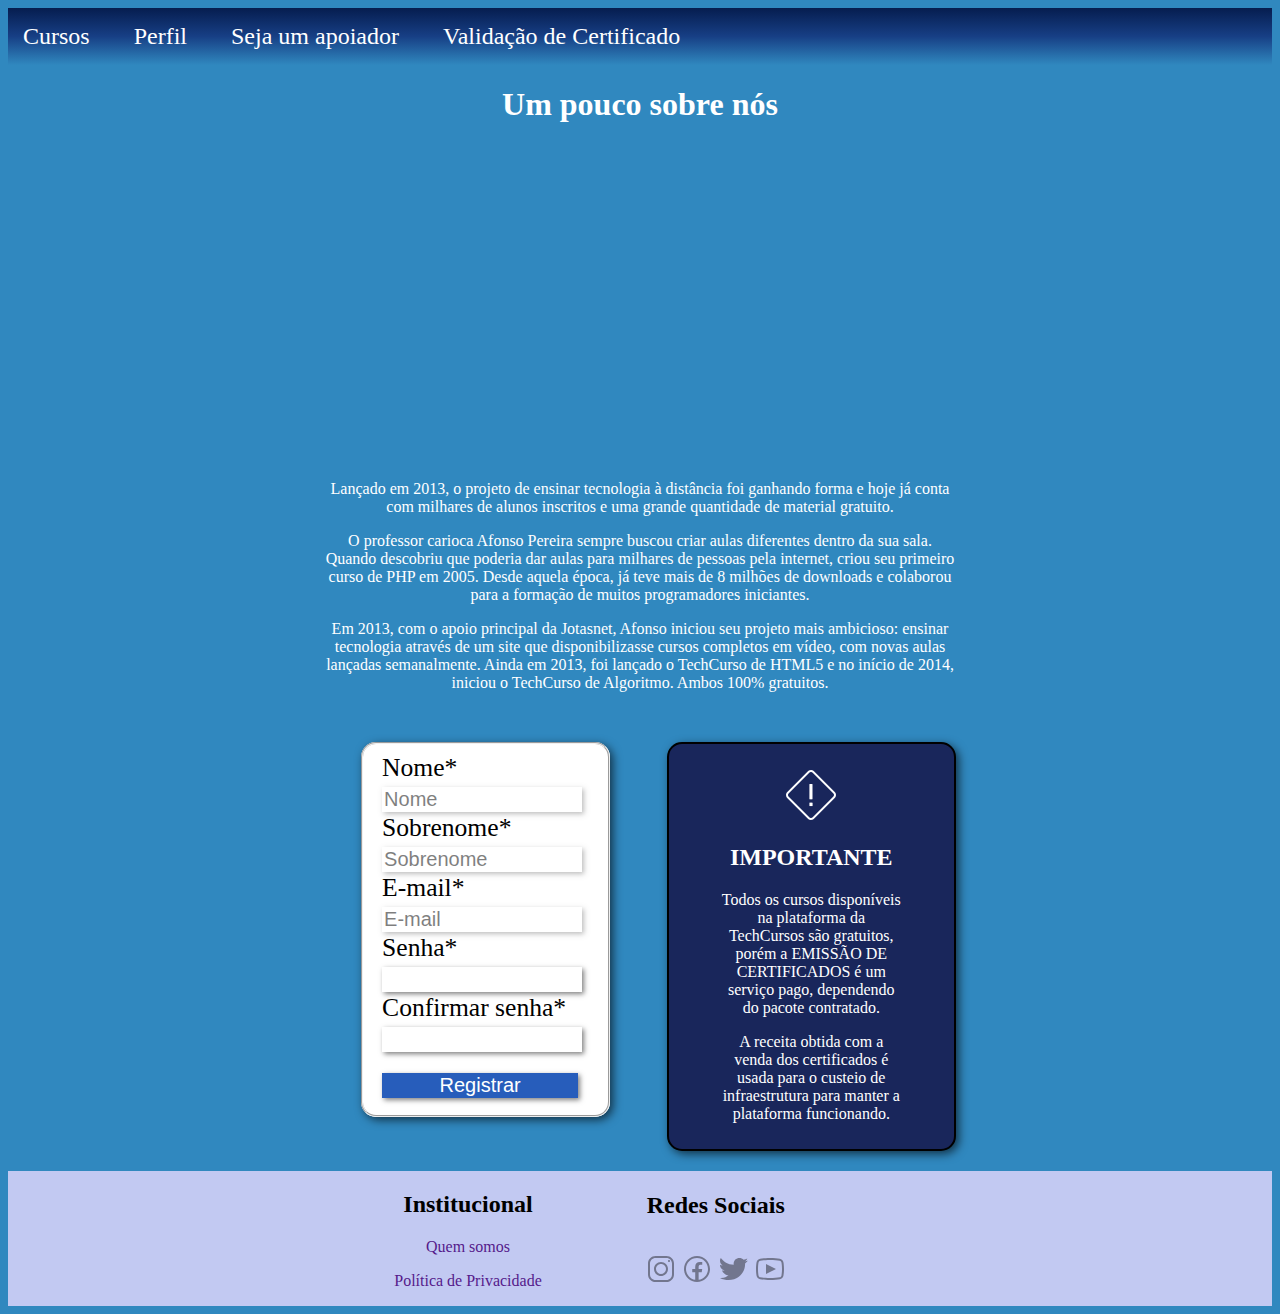
<file: ProjetoAV2/index.html>
<!DOCTYPE html>
<html lang="pt-br">
<head>
    <meta charset="UTF-8">
    <meta name="viewport" content="width=device-width, initial-scale=1.0">
    <meta http-equiv="X-UA-Compatible" content="ie=edge">
    <link rel="stylesheet" href="MeuStyle.css">
    <title>TechCursos</title>

</head>
<body>
    <header>

        <nav>
            <a href="cursos.html">Cursos</a>
            <a href="perfil.html">Perfil</a>
            <a href="">Seja um apoiador</a>
            <a href="">Validação de Certificado</a>
        </nav>
    </header>

    <main>
        <section id="introducao">
            <h1>Um pouco sobre nós</h1>

            <iframe width="560" height="315" src="https://www.youtube.com/embed/Huhmcy7HbsU" title="YouTube video player" frameborder="0" 
            allow="accelerometer; autoplay; clipboard-write; encrypted-media; gyroscope; picture-in-picture; web-share" allowfullscreen></iframe>

            <p>
                Lançado em 2013, o projeto de ensinar tecnologia à distância foi ganhando forma e hoje já conta com milhares 
                de alunos inscritos e uma grande quantidade de material gratuito.
            </p>
            <p>
                O professor carioca Afonso Pereira sempre buscou criar aulas diferentes dentro da sua sala. Quando descobriu
                que poderia dar aulas para milhares de pessoas pela internet, criou seu primeiro curso de PHP em 2005. Desde aquela época,
                já teve mais de 8 milhões de downloads e colaborou para a formação de muitos programadores iniciantes.
            </p>
            <p>
                Em 2013, com o apoio principal da Jotasnet, Afonso iniciou seu projeto mais ambicioso: ensinar tecnologia através de um 
                site que disponibilizasse cursos completos em vídeo, com novas aulas lançadas semanalmente. Ainda em 2013, foi lançado o 
                TechCurso de HTML5 e no início de 2014, iniciou o TechCurso de Algoritmo. Ambos 100% gratuitos.
            </p>

        </section>

        <section id="dados">
                    
                    <form action="perfil.html" method="POST">
                        <fieldset>
                            <label for="contato">Nome*</label>
                            <input type="text" id="nome" value="Nome" style="opacity: 0.5;" onfocus="limpaCampo(1)" required>
            
                            <label for="contato">Sobrenome*</label>
                            <input type="text" id="sobrenome" value="Sobrenome" style="opacity: 0.5;" onfocus="limpaCampo(2)" required>
            
                            <label for="contato">E-mail*</label>
                            <input type="email" id="email" value="E-mail" style="opacity: 0.5;" onfocus="limpaCampo(3)" required>
            
                            <label for="contato">Senha*</label>
                            <input type="password" id="senha" required>
            
                            <label for="contato">Confirmar senha*</label>
                            <input type="password" id="confirmar" required>
        
                            <input type="submit" id="registrar" value="Registrar">
                        </fieldset>
                    </form>

                    <aside id="aviso">
                            <figure>
                                <img src="img/cuidado.png" alt="cuidado">
                
                                <h2>IMPORTANTE</h2>
                                <p>
                                    Todos os cursos disponíveis na plataforma da TechCursos são gratuitos,
                                     porém a EMISSÃO DE CERTIFICADOS é um serviço pago, dependendo do pacote contratado.
                                </p>
                
                                <p>
                                    A receita obtida com a venda dos certificados é usada para o custeio de infraestrutura
                                     para manter a plataforma funcionando.
                                </p>
                                    
                            </figure>
                        </aside>
        </section>

    </main>

    <footer>
        <section id="Institucional">
            <h2>Institucional</h2>

            <p><a href="">Quem somos</a></p>
            <p><a href="">Política de Privacidade</a></p>
        </section>

        <section id="social">
            <h2>Redes Sociais</h2>
            
            <a href="https://www.instagram.com/cursoemvideo/" target="_blank">
                <img src="icons/insta.svg" alt="Instagram" onmouseover="src='icons/instaON.svg'" onmouseout="src='icons/insta.svg'">
            </a>

            <a href="https://www.facebook.com/CursosEmVideo/" target="_blank">
                <img src="icons/face.svg" alt="Facebook" onmouseover="src='icons/faceON.svg'" onmouseout="src='icons/face.svg'">
            </a>

            <a href="https://twitter.com/guanabara" target="_blank">
                <img src="icons/twitter.svg" alt="Twitter" onmouseover="src='icons/twitterON.svg'" onmouseout="src='icons/twitter.svg'">
            </a>

            <a href="https://www.youtube.com/cursoemvideo" target="_blank">
                <img src="icons/youtube.svg" alt="Youtube" onmouseover="src='icons/youtubeON.svg'" onmouseout="src='icons/youtube.svg'">
            </a>
            
        </section>
    </footer>

    <script src="MeuScript.js"></script>
</body>
</html>
</file>
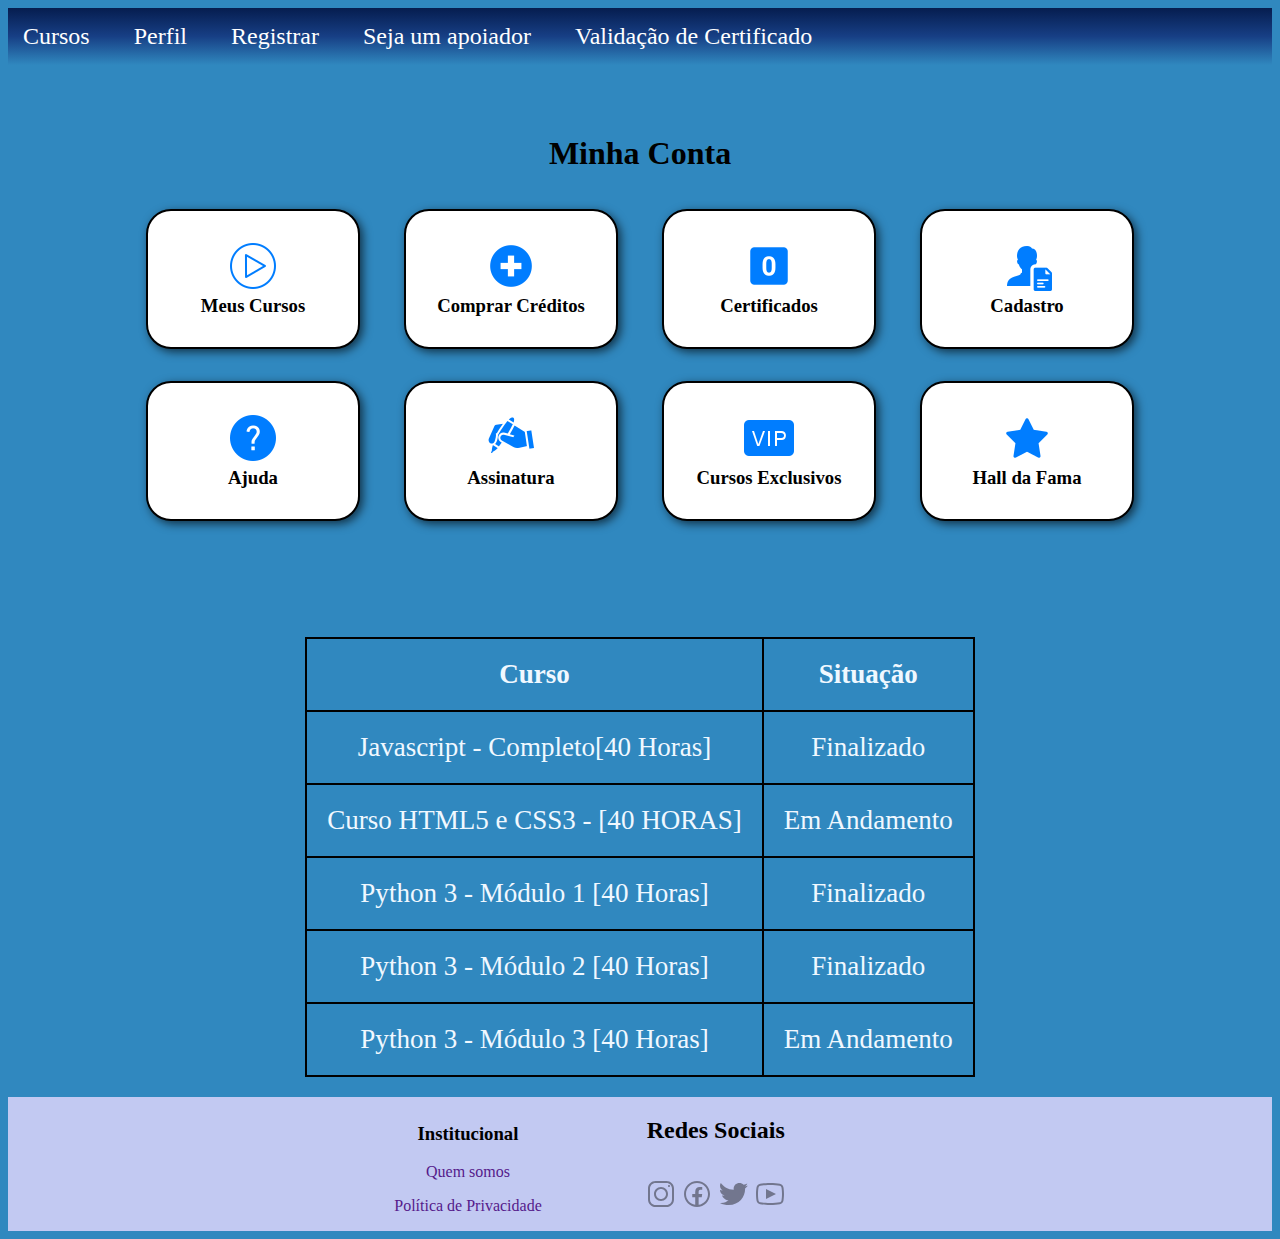
<file: ProjetoAV2/perfil.html>
<!DOCTYPE html>
<html lang="pt-br">
<head>
    <meta charset="UTF-8">
    <meta http-equiv="X-UA-Compatible" content="IE=edge">
    <meta name="viewport" content="width=device-width, initial-scale=1.0">
    <link rel="stylesheet" href="MeuStyle.css">
    <title>Perfil</title>
</head>
<body>
    <body>
        <header>
    
            <nav>
                <a href="cursos.html">Cursos</a>
                <a href="perfil.html">Perfil</a>
                <a href="index.html">Registrar</a>
                <a href="">Seja um apoiador</a>
                <a href="">Validação de Certificado</a>
            </nav>
        </header>

        <main>
            <h1 style="text-align: center; margin-top: 70px;">Minha Conta</h1>

            <section id="perfil">

                <figure>
                    <img src="icons/play.png" >
                    <h3>Meus Cursos</h3>
                </figure>

                <figure>
                    <img src="icons/mais.png" >
                    <h3>Comprar Créditos</h3>
                </figure>

                <figure>
                    <img src="icons/num0.png" >
                    <h3>Certificados</h3>
                </figure>

                <figure>
                    <img src="icons/cadastro.png" >
                    <h3>Cadastro</h3>
                </figure>

                <figure>
                    <img src="icons/ajuda.png" >
                    <h3>Ajuda</h3>
                </figure>

                <figure>
                    <img src="icons/assinatura.png" >
                    <h3>Assinatura</h3>
                </figure>

                <figure>
                    <img src="icons/vip.png" >
                    <h3>Cursos Exclusivos</h3>
                </figure>

                <figure>
                    <img src="icons/estrela.png" >
                    <h3>Hall da Fama</h3>
                </figure>
            </section>

            <section id="progresso">
                <table>
                    <tr>
                        <th>Curso</th>
                        <th>Situação</th>
                    </tr>
                    <tr>
                        <td>Javascript - Completo[40 Horas]</td>
                        <td>Finalizado</td>
                    </tr>
                    <tr>
                        <td>Curso HTML5 e CSS3 - [40 HORAS]</td>
                        <td>Em Andamento</td>
                    </tr>
                    <tr>
                        <td>Python 3 - Módulo 1 [40 Horas]</td>
                        <td>Finalizado</td>
                    </tr>
                    <tr>
                        <td>Python 3 - Módulo 2 [40 Horas]</td>
                        <td>Finalizado</td>
                    </tr>
                    <tr>
                        <td>Python 3 - Módulo 3 [40 Horas]</td>
                        <td>Em Andamento</td>
                    </tr>
                </table>
            </section>
        </main>

        <footer>
            <section id="Institucional">
                <h3>Institucional</h3>
    
                <p><a href="">Quem somos</a></p>
                <p><a href="">Política de Privacidade</a></p>
            </section>
    
            <section id="social">
                <h2>Redes Sociais</h2>
                
                <a href="https://www.instagram.com/cursoemvideo/" target="_blank">
                    <img src="icons/insta.svg" alt="Instagram" onmouseover="src='icons/instaON.svg'" onmouseout="src='icons/insta.svg'">
                </a>
    
                <a href="https://www.facebook.com/CursosEmVideo/" target="_blank">
                    <img src="icons/face.svg" alt="Facebook" onmouseover="src='icons/faceON.svg'" onmouseout="src='icons/face.svg'">
                </a>
    
                <a href="https://twitter.com/guanabara" target="_blank">
                    <img src="icons/twitter.svg" alt="Twitter" onmouseover="src='icons/twitterON.svg'" onmouseout="src='icons/twitter.svg'">
                </a>
    
                <a href="https://www.youtube.com/cursoemvideo" target="_blank">
                    <img src="icons/youtube.svg" alt="Youtube" onmouseover="src='icons/youtubeON.svg'" onmouseout="src='icons/youtube.svg'">
                </a>
                
            </section>
        </footer>
</body>
</html>
</file>
<file: ProjetoAV2/MeuStyle.css>
header{
    padding: 15px;

    background-image: linear-gradient(to bottom, #061D4F, #173F85, #3088BF);
}

body{
    background-color: #3088BF;
}

nav > a{
    margin-right: 40px;
    text-decoration: none;
    transition: 0.5s;
    font-size: 1.5em;

    color: white;
}

nav > a:hover{
    background-color: #B3E0F2;
    color: #061D4F;
    border-radius: 5px;
    padding: 4px;
}

main{
    margin-top: 20px;
}

aside#aviso{
    width: 21%;
    border: 2px solid black;
    padding: 10px;
    margin-left: 20px;
    text-align: center;
    border-radius: 15px;

    position: relative;
    right: 25%;

    background-color: #19265B;
    color: white;
    box-shadow: 3px 3px 10px rgba(0, 0, 0, 0.629);
}

aside#propaganda{
    position: static;
}

aside#propaganda > img{
    width: 20%;
    float: right;
    margin: 10px;
    
}

form{
    width: 20%;
    font-size: 1.6em;
    margin-left: auto;
    margin-right: auto;

}

fieldset{
    border-radius: 15px;
    background-color: white;

    box-shadow: 3px 3px 10px rgba(0, 0, 0, 0.629);
}

form > fieldset > input{
    width: 95%;
    font-size: 20px;
    border: none;
    box-shadow: 2px 2px 5px  rgba(0, 0, 0, 0.504);
}

input#registrar{
    margin-top: 20px;
    background-color: #275dbb;
    color: white;
}

input#registrar:hover{
    background-color: #275dbbeb;
}

section#introducao{
    text-align: center;
    color: white;
    width: 50%;
    margin-left: auto;
    margin-right: auto;
    margin-bottom: 50px;
}

section#dados{
    display: flex;
}

section#perfil{
    text-align: center;
}

section#perfil > figure{
    padding: 30px;
    border: 2px solid black;
    border-radius: 25px;
    width: 150px;
    text-align: center;
    display: inline-block;
    margin-left: 20px;
    margin-right: 20px;

    background-color: white;
    box-shadow: 3px 3px 10px rgba(0, 0, 0, 0.629);

}

section#perfil > figure:hover{
    background-color: #19265B;
    color: white;
}

section#perfil > figure > h3{
    margin: 0;
}

section#progresso{
    margin-top: 100px;
}

section#progresso table{
    border: 2px solid black;
    border-collapse: collapse;
    margin-right: auto;
    margin-left: auto;
}

section#progresso tr, th, td{
    border: 2px solid black;
    font-size: 1.3em;

    padding: 20px;
    text-align: center;
    color: aliceblue;
}

section#cursos > article{
    border: 2px solid black;
    width: 15%;
    text-align: center;
    padding: 15px;
    border-radius: 10px;

    display: inline-block;
    margin-left: 2%;
    margin-top: 2%;

    background-color: white;
    box-shadow: 3px 3px 10px rgba(0, 0, 0, 0.629);
}

section#cursos > article > img{
    width: 100%;
}

section#cursos > article > input{
    font-size: 20px;
    width: 70%;

    background-color: #275dbb;
    color: white;
}

section#cursos > article > input:hover{
    background-color: #275dbbeb;
}

footer{
    text-align: center;
    margin-top: 20px;

    background-color: #C2C9F2;
}

footer > section#social h2{
    margin-bottom: 35px;
}

footer > section{

    display: inline-block;
    margin-right: 100px;
}

footer > section a{
    text-decoration: none;
    transition: 0.5s;

}

footer > section#Institucional  a:hover{
    background-color: #3088BF;
    color: #061D4F;
    border-radius: 5px;
}

.progress-bar{
    width: 100%;
    height: 20px;
    margin-top: 10px;
    background-color: #aaa4a4;
    border-radius: 10px;
}
</file>
